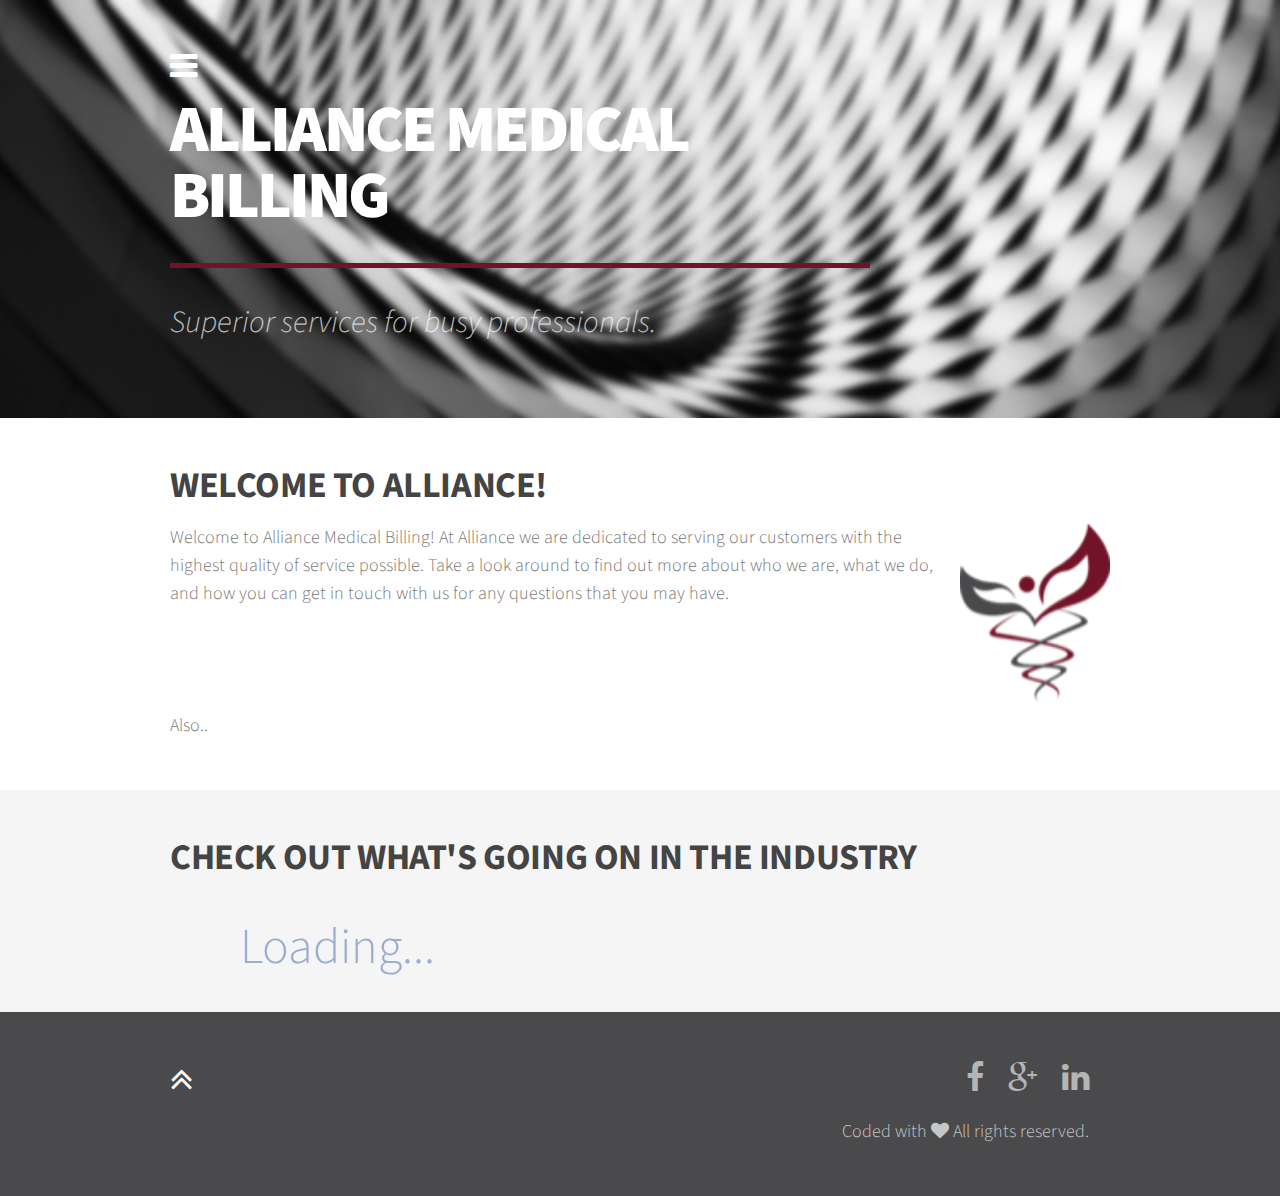
<file: caldera/index.html>
<!DOCTYPE html>
<!--[if lt IE 7 ]><html class="ie ie6" lang="en"><![endif]-->
<!--[if IE 7 ]><html class="ie ie7" lang="en"><![endif]-->
<!--[if IE 8 ]><html class="ie ie8" lang="en"><![endif]-->
<!--[if (gte IE 9)|!(IE)]><!--><html lang="en"><!--<![endif]-->
<head>
<!-- www.downloadwebsitetemplates.co.uk -->
<meta charset="UTF-8">
<title>Alliance Medical Billing</title>
<meta name="description" content="">
<meta name="keywords" content="">
<meta content="width=device-width, initial-scale=1, maximum-scale=1, user-scalable=no" name="viewport">
<link rel="shortcut icon" href="images/favicon.ico" type="image/x-icon">
<link rel="icon" href="images/favicon.ico" type="image/x-icon">
<!--[if IE]><![endif]-->
<link rel="stylesheet" href="css/style.css">
<script src="js/jquery.js"></script>
<script src="js/scripts.js"></script>

<script type="text/javascript" src="https://www.google.com/jsapi"></script>
<script src="http://www.google.com/uds/solutions/dynamicfeed/gfdynamicfeedcontrol.js"
type="text/javascript"></script>

<style type="text/css">
@import url("http://www.google.com/uds/solutions/dynamicfeed/gfdynamicfeedcontrol.css");

#feedControl {
margin-top : 10px;
margin-left: auto;
margin-right: auto;
width : 800px;
font-size: 50px;
color: #9CADD0;
}
</style>
<script type="text/javascript">
function load() {
var feed ="http://www.grouponehealthsource.com/CMS/UI/Modules/BizBlogger/rss.aspx?tabid=217630&moduleid=367869&maxcount=25";
new GFdynamicFeedControl(feed, "feedControl");

}
google.load("feeds", "1");
google.setOnLoadCallback(load);
</script>
<!--[if lt IE 9]><script src="http://html5shiv.googlecode.com/svn/trunk/html5.js"></script><![endif]-->
</head>
<body id="pagetop">

<div id="sidebar" class="clearfix">

    <p><a class="closebutton" title="" href="javascript:$.pageslide.close()"><span class="fa fa-bars"></span></a></p>
	<div id="mainmenu" class="clearfix">
		<ul>
			<li class="active"><a title="" href="index.html">Home<span>Welcome to Alliance!</span></a></li>
			<li><a title="" href="about.html">About Us<span>About Alliance and how we started.</span></a></li>
			<li><a title="" href="services.html">Services<span>The services we offer to our clients.</span></a></li>
			<li><a title="" href="staff.html">Staff<span>All about the staff and partners at Alliance.</span></a></li>
			<li><a title="" href="contact.html">Contact Us<span>There are multiple ways you can get in touch!</span></a></li>
		</ul>
	</div>

</div>

<div class="container scrollbg clearfix">
	<div id="headercont" class="bodycontainer clearfix">

        <a href="#sidebar" class="togglepanel"><span class="fa fa-bars"></span></a>
		<h1>Alliance Medical Billing</h1><br />
		<span class="hrline"></span>
		<p>Superior services for busy professionals.</p>

	</div>
</div>

<div class="container clearfix">
	<div class="bodycontainer clearfix">

		<h2>Welcome to Alliance!</h2>
		<img class="imgright" alt="" src="images/smalllogo1.png" />
        <p>Welcome to Alliance Medical Billing! At Alliance we are dedicated to serving our customers with the highest quality of service possible. Take a look around to find out more about who we are, what we do, and how you can get in touch with us for any questions that you may have. </p>


        <br />
        <br />
        <br />
        Also..

    </div>
</div>

<div class="container bglightgrey clearfix">
	<div id="grid-list" class="bodycontainer clearfix">

		<h2>Check out what's going on in the industry</h2>
    <br />
    <div id="news-body">
      <div id="feedControl">Loading...</div>
    </div>
		<!-- <div class="grid">
			<div class="column-6">
				<a title="" href="http://news.aapc.com/t-minus-22-and-counting-21-20-19/" target="_blank"><p><strong>September 9, 2015 -- T Minus 22 and Counting (21, 20, 19...)</strong></p>
				<p>It looks like we are finally going to get to ICD-10. No more delays, no more waiting. So, now what? It is time to get your final checklist ready and make sure that your practice will be prepared October 1, 2015, to submit its claims in ICD-10...</p></a>
			</div>
			<div class="column-6">
				<a title="" href="http://news.aapc.com/icd-10-cms-announces-another-successful-end-to-end-testing-week/" target="_blank"><p><strong>September 9, 2015 -- ICD-10: CMS Announces Another Successful End-to-End Testing Week</strong></p>
				<p>The Centers for Medicare and Medicaid Services (CMS) released information on the final end-to-end testing week held July 20-24, 2015...</p></a>
			</div>
		</div> -->


    </div>
</div>


<div class="container bggreen clearfix">
	<div id="footercont" class="bodycontainer clearfix">

		<div class="grid">
			<div class="column-2">
				<p><a class="scrolltop" title="back to top" href="#pagetop"><span class="fa fa-angle-double-up"></span></a></p>
			</div>
			<div class="column-10 textright">
				<div id="socialmedia" class="clearfix">
					<ul>
						<li><a title="" href="https://www.facebook.com/AllianceMedicalBilling/timeline" rel="external"><span class="fa fa-facebook"></span></a></li>
						<li><a title="" href="https://plus.google.com/u/0/b/107563234128261435340/107563234128261435340/about/p/pub?_ga=1.95211100.1382430457.1458659600" rel="external"><span class="fa fa-google-plus"></span></a></li>
						<li><a title="" href="#" rel="external"><span class="fa fa-linkedin"></span></a></li>
					</ul>
				</div>
				<p>Coded with <span class="fa fa-heart"></span> All rights reserved. </p>
			</div>
		</div>

	</div>
</div>

<script src="js/pageslide.min.js"></script>
<script> $(".togglepanel").pageslide({ direction: "right", speed: 150, modal: true }); </script>

</body>
</html>
</file>
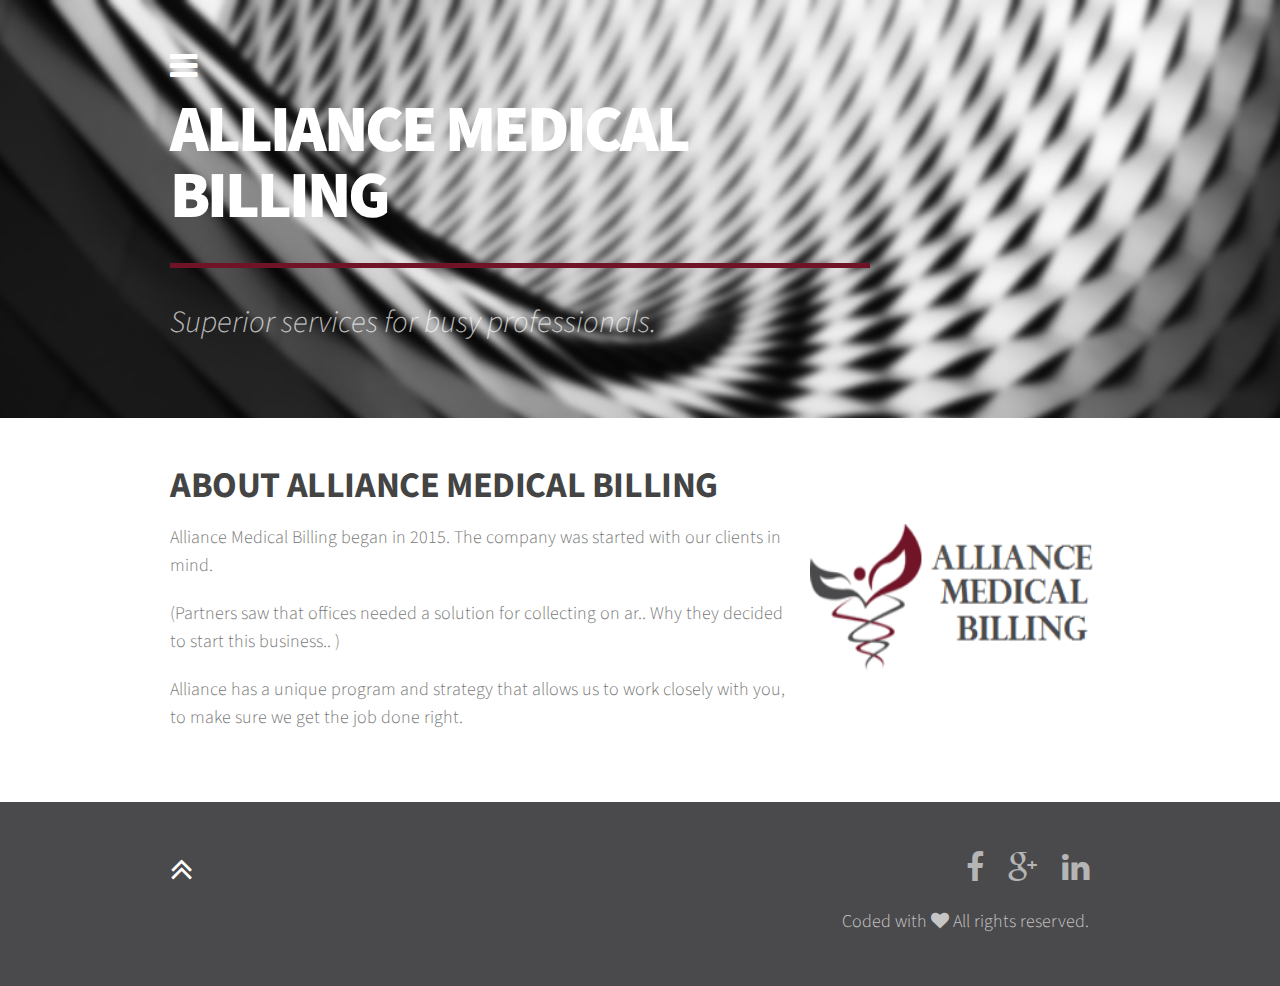
<file: caldera/about.html>
<!DOCTYPE html>
<!--[if lt IE 7 ]><html class="ie ie6" lang="en"><![endif]-->
<!--[if IE 7 ]><html class="ie ie7" lang="en"><![endif]-->
<!--[if IE 8 ]><html class="ie ie8" lang="en"><![endif]-->
<!--[if (gte IE 9)|!(IE)]><!--><html lang="en"><!--<![endif]-->
<head>
<!-- Website Template designed by www.downloadwebsitetemplates.co.uk -->
<meta charset="UTF-8">
<title>Alliance Medical Billing</title>
<meta name="description" content="">
<meta name="keywords" content="">
<meta content="width=device-width, initial-scale=1, maximum-scale=1, user-scalable=no" name="viewport">
<link rel="shortcut icon" href="images/favicon.ico" type="image/x-icon">
<link rel="icon" href="images/favicon.ico" type="image/x-icon">
<!--[if IE]><![endif]-->
<link rel="stylesheet" href="css/style.css">
<script src="js/jquery.js"></script>
<script src="js/scripts.js"></script>
<!--[if lt IE 9]><script src="http://html5shiv.googlecode.com/svn/trunk/html5.js"></script><![endif]-->
</head>
<body id="pagetop">

<div id="sidebar" class="clearfix">

    <p><a class="closebutton" title="" href="javascript:$.pageslide.close()"><span class="fa fa-bars"></span></a></p>
	<div id="mainmenu" class="clearfix">
    <ul>
			<li><a title="" href="index.html">Home<span>Welcome to Alliance!</span></a></li>
			<li class="active"><a title="" href="about.html">About Us<span>About Alliance and how we started.</span></a></li>
			<li><a title="" href="services.html">Services<span>The services we offer to our clients.</span></a></li>
			<li><a title="" href="staff.html">Staff<span>All about the staff and partners at Alliance.</span></a></li>
			<li><a title="" href="contact.html">Contact Us<span>There are multiple ways you can get in touch!</span></a></li>
		</ul>
	</div>

</div>

<div class="container scrollbg clearfix">
	<div id="headercont" class="bodycontainer clearfix">

        <a href="#sidebar" class="togglepanel"><span class="fa fa-bars"></span></a>
		<h1>Alliance Medical Billing</h1><br />
		<span class="hrline"></span>
		<p>Superior services for busy professionals.</p>

	</div>
</div>

<div class="container clearfix">
	<div class="bodycontainer clearfix">

		<h2>About Alliance Medical Billing</h2>
		<img class="imgright-logo" alt="" src="images/smalllogo.png" />
        <p> Alliance Medical Billing began in 2015. The company was started with our clients in mind.</p>
        <p>(Partners saw that offices needed a solution for collecting on ar.. Why they decided to start this business.. )<p>
        <p>Alliance has a unique program and strategy that allows us to work closely with you, to make sure we get the job done right.</p>


    </div>
</div>


<div class="container bggreen clearfix">
	<div id="footercont" class="bodycontainer clearfix">

		<div class="grid">
			<div class="column-2">
				<p><a class="scrolltop" title="back to top" href="#pagetop"><span class="fa fa-angle-double-up"></span></a></p>
			</div>
			<div class="column-10 textright">
				<div id="socialmedia" class="clearfix">
					<ul>
						<li><a title="" href="https://www.facebook.com/AllianceMedicalBilling/timeline" rel="external"><span class="fa fa-facebook"></span></a></li>
						<li><a title="" href="https://plus.google.com/u/0/b/107563234128261435340/107563234128261435340/about/p/pub?_ga=1.95211100.1382430457.1458659600" rel="external"><span class="fa fa-google-plus"></span></a></li>
						<li><a title="" href="#" rel="external"><span class="fa fa-linkedin"></span></a></li>
					</ul>
				</div>
				<p>Coded with <span class="fa fa-heart"></span> All rights reserved. </p>
			</div>
		</div>

	</div>
</div>

<script src="js/pageslide.min.js"></script>
<script> $(".togglepanel").pageslide({ direction: "right", speed: 150, modal: true }); </script>

</body>
</html>
</file>
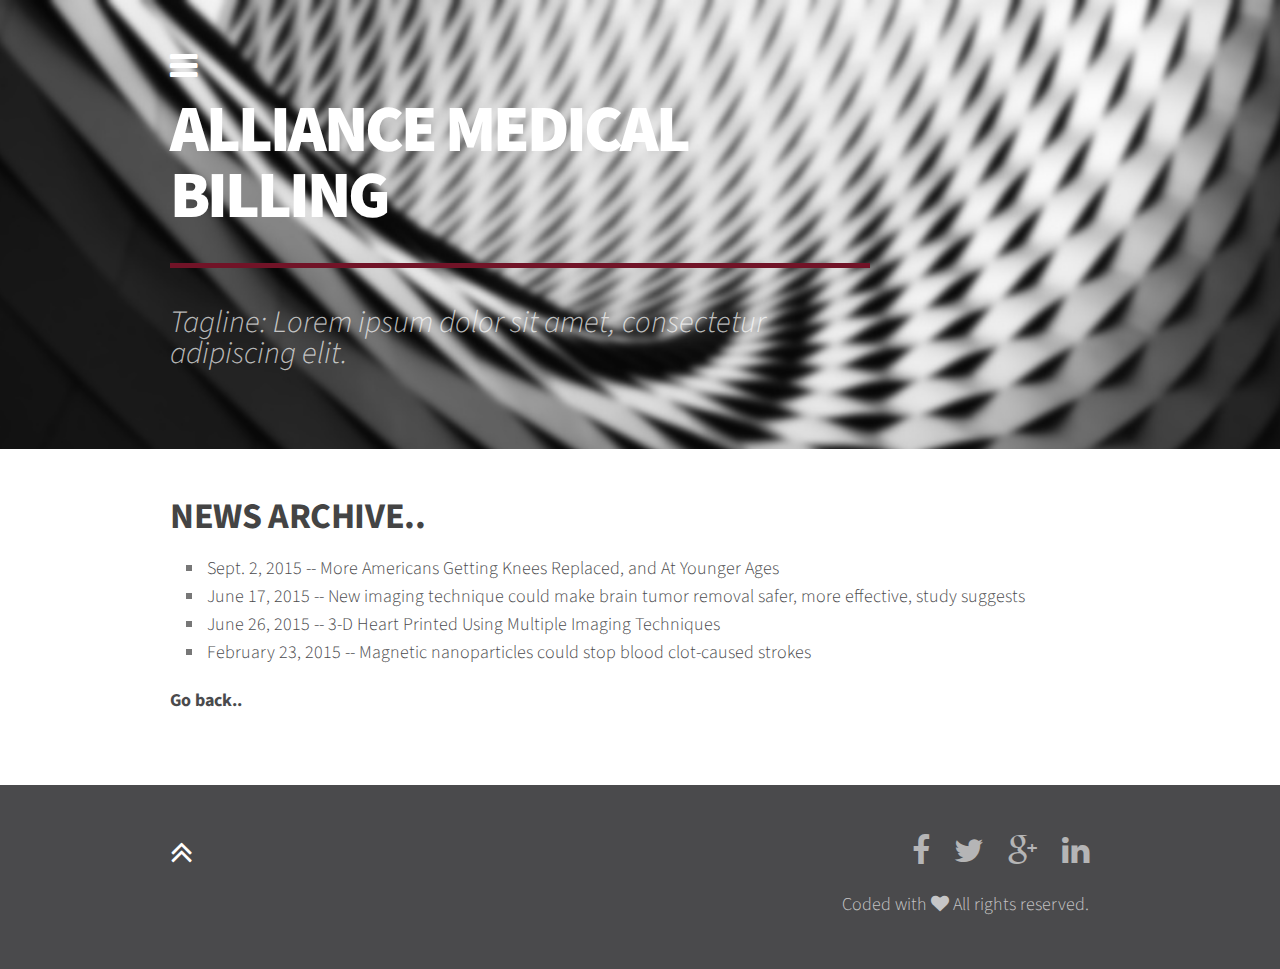
<file: caldera/news.html>
<!DOCTYPE html>
<!--[if lt IE 7 ]><html class="ie ie6" lang="en"><![endif]-->
<!--[if IE 7 ]><html class="ie ie7" lang="en"><![endif]-->
<!--[if IE 8 ]><html class="ie ie8" lang="en"><![endif]-->
<!--[if (gte IE 9)|!(IE)]><!--><html lang="en"><!--<![endif]-->
<head>
<!-- Website Template designed by www.downloadwebsitetemplates.co.uk -->
<meta charset="UTF-8">
<title>Alliance Medical Billing</title>
<meta name="description" content="">
<meta name="keywords" content="">
<meta content="width=device-width, initial-scale=1, maximum-scale=1, user-scalable=no" name="viewport">
<link rel="shortcut icon" href="images/favicon.ico" type="image/x-icon">
<link rel="icon" href="images/favicon.ico" type="image/x-icon">
<!--[if IE]><![endif]-->
<link rel="stylesheet" href="css/style.css">
<script src="js/jquery.js"></script>
<script src="js/scripts.js"></script>
<!--[if lt IE 9]><script src="http://html5shiv.googlecode.com/svn/trunk/html5.js"></script><![endif]-->
</head>
<body id="pagetop">

<div id="sidebar" class="clearfix">

    <p><a class="closebutton" title="" href="javascript:$.pageslide.close()"><span class="fa fa-bars"></span></a></p>
	<div id="mainmenu" class="clearfix">
    <ul>
			<li><a title="" href="index.html">Home<span>Welcome to Alliance!</span></a></li>
			<li><a title="" href="about.html">About Us<span>About Alliance and how we started.</span></a></li>
			<li><a title="" href="services.html">Services<span>The services we offer to our clients.</span></a></li>
			<li><a title="" href="staff.html">Staff<span>All about the staff and partners at Alliance.</span></a></li>
			<li><a title="" href="contact.html">Contact Us<span>There are multiple ways you can get in touch!</span></a></li>
		</ul>
	</div>

</div>

<div class="container scrollbg clearfix">
	<div id="headercont" class="bodycontainer clearfix">

        <a href="#sidebar" class="togglepanel"><span class="fa fa-bars"></span></a>
		<h1>Alliance Medical Billing</h1><br />
		<span class="hrline"></span>
		<p>Tagline: Lorem ipsum dolor sit amet, consectetur adipiscing elit.</p>

	</div>
</div>

<div class="container clearfix">
	<div class="bodycontainer clearfix">

		<h2>News Archive..</h2>
      <ul>
        <a href="http://www.medicinenet.com/script/main/art.asp?articlekey=190406" target="_blank"><li>Sept. 2, 2015 -- More Americans Getting Knees Replaced, and At Younger Ages</a>
        <a href="http://www.sciencedaily.com/releases/2015/06/150617144239.htm" target="_blank"><li> June 17, 2015 -- New imaging technique could make brain tumor removal safer, more effective, study suggests</a>
        <a href="http://www.sciencedaily.com/releases/2015/06/150626095528.htm" target="_blank"><li>June 26, 2015 -- 3-D Heart Printed Using Multiple Imaging Techniques</a>
        <a href="http://www.sciencedaily.com/releases/2015/02/150223122427.htm" target="_blank"><li> February 23, 2015 -- Magnetic nanoparticles could stop blood clot-caused strokes</a>
        <!-- <a href="" target="_blank"><li></a>
        <a href="" target="_blank"><li></a>
        <a href="" target="_blank"><li></a> -->
      </ul>
      <style> .bodycontainer a{ color: #4a4a4c;} .bodycontainer a:hover{color: #711327}</style>
      <a title="" href="index.html"><p><strong> Go back..</strong></p></a>
    </div>
</div>


<div class="container bggreen clearfix">
	<div id="footercont" class="bodycontainer clearfix">

		<div class="grid">
			<div class="column-2">
				<p><a class="scrolltop" title="back to top" href="#pagetop"><span class="fa fa-angle-double-up"></span></a></p>
			</div>
			<div class="column-10 textright">
				<div id="socialmedia" class="clearfix">
					<ul>
						<li><a title="" href="https://www.facebook.com/AllianceMedicalBilling/timeline" rel="external"><span class="fa fa-facebook"></span></a></li>
						<li><a title="" href="#" rel="external"><span class="fa fa-twitter"></span></a></li>
						<li><a title="" href="#" rel="external"><span class="fa fa-google-plus"></span></a></li>
						<li><a title="" href="#" rel="external"><span class="fa fa-linkedin"></span></a></li>
					</ul>
				</div>
				<p>Coded with <span class="fa fa-heart"></span> All rights reserved. </p>
			</div>
		</div>

	</div>
</div>

<script src="js/pageslide.min.js"></script>
<script> $(".togglepanel").pageslide({ direction: "right", speed: 150, modal: true }); </script>

</body>
</html>
</file>
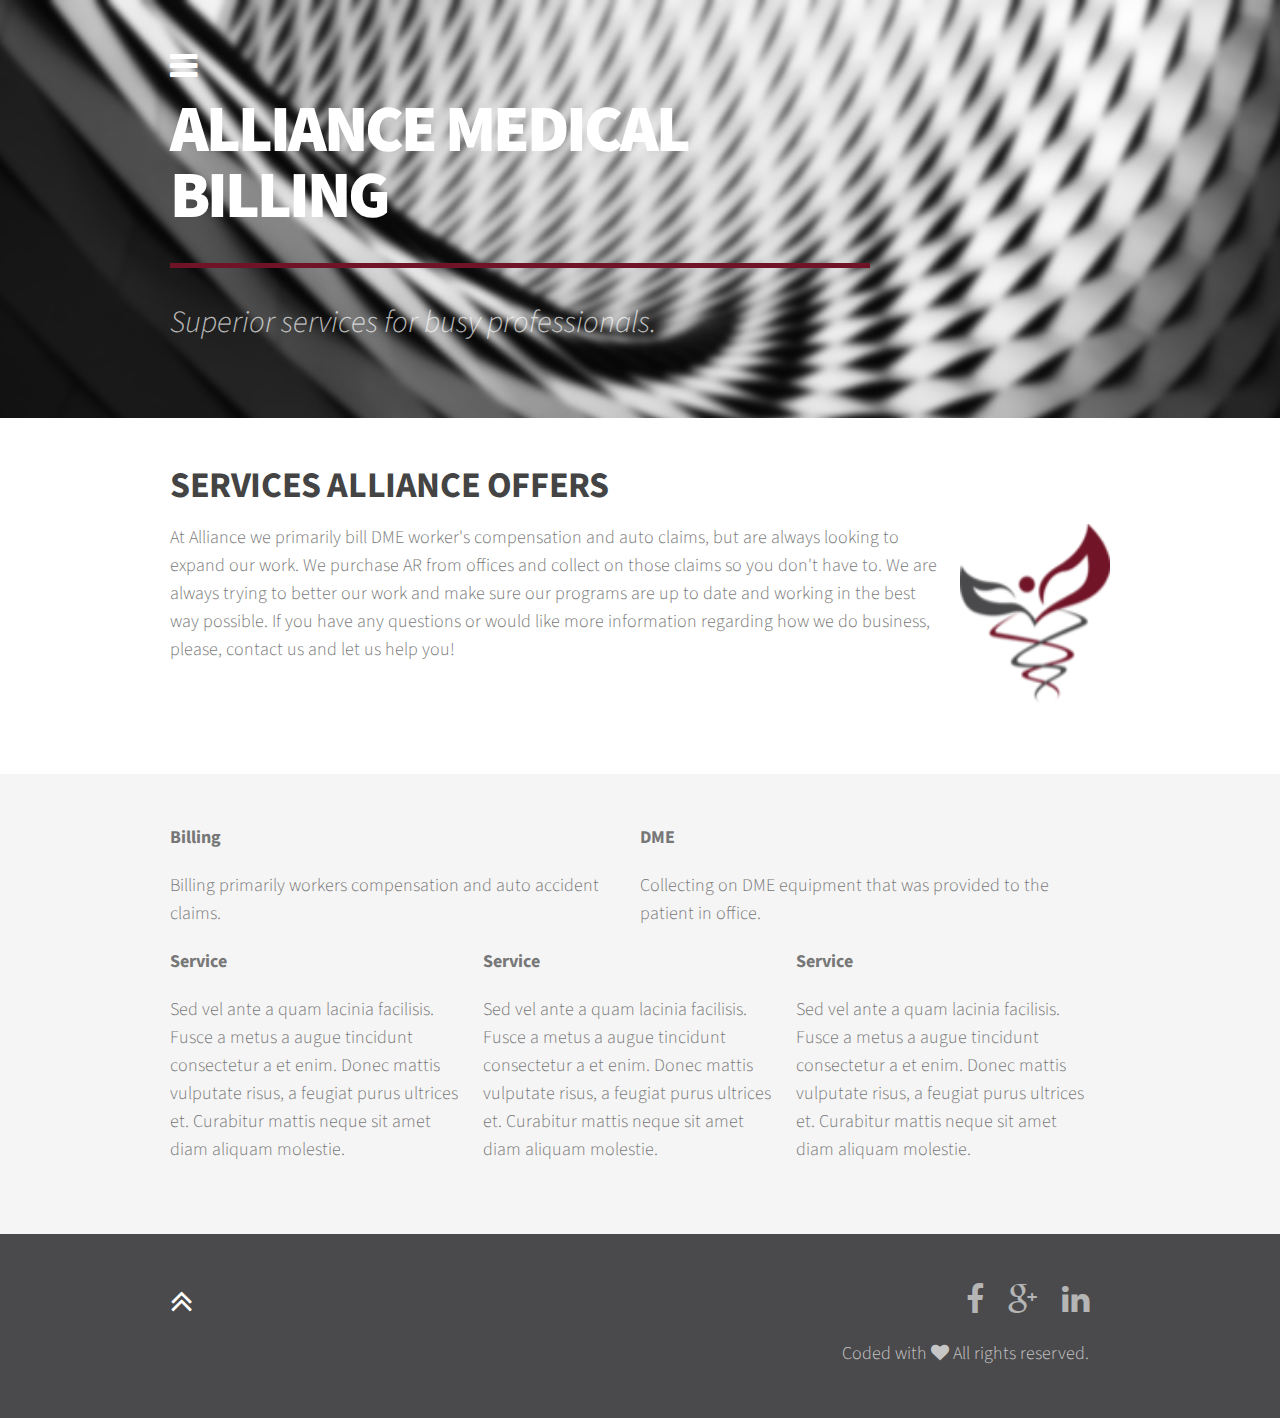
<file: caldera/services.html>
<!DOCTYPE html>
<!--[if lt IE 7 ]><html class="ie ie6" lang="en"><![endif]-->
<!--[if IE 7 ]><html class="ie ie7" lang="en"><![endif]-->
<!--[if IE 8 ]><html class="ie ie8" lang="en"><![endif]-->
<!--[if (gte IE 9)|!(IE)]><!--><html lang="en"><!--<![endif]-->
<head>
<!-- Website Template designed by www.downloadwebsitetemplates.co.uk -->
<meta charset="UTF-8">
<title>Alliance Medical Billing</title>
<meta name="description" content="">
<meta name="keywords" content="">
<meta content="width=device-width, initial-scale=1, maximum-scale=1, user-scalable=no" name="viewport">
<link rel="shortcut icon" href="images/favicon.ico" type="image/x-icon">
<link rel="icon" href="images/favicon.ico" type="image/x-icon">
<!--[if IE]><![endif]-->
<link rel="stylesheet" href="css/style.css">
<script src="js/jquery.js"></script>
<script src="js/scripts.js"></script>
<!--[if lt IE 9]><script src="http://html5shiv.googlecode.com/svn/trunk/html5.js"></script><![endif]-->
</head>
<body id="pagetop">

<div id="sidebar" class="clearfix">

    <p><a class="closebutton" title="" href="javascript:$.pageslide.close()"><span class="fa fa-bars"></span></a></p>
	<div id="mainmenu" class="clearfix">
    <ul>
			<li><a title="" href="index.html">Home<span>Welcome to Alliance!</span></a></li>
			<li><a title="" href="about.html">About Us<span>About Alliance and how we started.</span></a></li>
			<li class="active"><a title="" href="services.html">Services<span>The services we offer to our clients.</span></a></li>
			<li><a title="" href="staff.html">Staff<span>All about the staff and partners at Alliance.</span></a></li>
			<li><a title="" href="contact.html">Contact Us<span>There are multiple ways you can get in touch!</span></a></li>
		</ul>
	</div>

</div>

<div class="container scrollbg clearfix">
	<div id="headercont" class="bodycontainer clearfix">

        <a href="#sidebar" class="togglepanel"><span class="fa fa-bars"></span></a>
		<h1>Alliance Medical Billing</h1><br />
		<span class="hrline"></span>
		<p>Superior services for busy professionals.</p>

	</div>
</div>

<div class="container clearfix">
	<div class="bodycontainer clearfix">

		<h2>Services Alliance Offers</h2>
		<img class="imgright" alt="" src="images/smalllogo1.png" />
        <p>At Alliance we primarily bill DME worker's compensation and auto claims, but are always looking to expand our work. We purchase AR from offices and collect on those claims so you don't have to. We are always trying to better our work and make sure our programs are up to date and working in the best way possible. If you have any questions or would like more information regarding how we do business, please, contact us and let us help you!</p>

    </div>
</div>

<div class="container bglightgrey clearfix">
	<div class="bodycontainer clearfix">

		<div class="grid">
			<div class="column-6">
				<p><strong>Billing</strong></p>
				<p>Billing primarily workers compensation and auto accident claims.</p>
			</div>
			<div class="column-6">
				<p><strong>DME</strong></p>
				<p>Collecting on DME equipment that was provided to the patient in office.</p>
			</div>
		</div>

		<div class="grid">
			<div class="column-4">
				<p><strong>Service</strong></p>
				<p>Sed vel ante a quam lacinia facilisis. Fusce a metus a augue tincidunt consectetur a et enim. Donec mattis vulputate risus, a feugiat purus ultrices et. Curabitur mattis neque sit amet diam aliquam molestie.</p>
			</div>
			<div class="column-4">
				<p><strong>Service</strong></p>
				<p>Sed vel ante a quam lacinia facilisis. Fusce a metus a augue tincidunt consectetur a et enim. Donec mattis vulputate risus, a feugiat purus ultrices et. Curabitur mattis neque sit amet diam aliquam molestie.</p>
			</div>
			<div class="column-4">
				<p><strong>Service</strong></p>
				<p>Sed vel ante a quam lacinia facilisis. Fusce a metus a augue tincidunt consectetur a et enim. Donec mattis vulputate risus, a feugiat purus ultrices et. Curabitur mattis neque sit amet diam aliquam molestie.</p>
			</div>
		</div>

    </div>
</div>


<div class="container bggreen clearfix">
	<div id="footercont" class="bodycontainer clearfix">

		<div class="grid">
			<div class="column-2">
				<p><a class="scrolltop" title="back to top" href="#pagetop"><span class="fa fa-angle-double-up"></span></a></p>
			</div>
			<div class="column-10 textright">
				<div id="socialmedia" class="clearfix">
					<ul>
						<li><a title="" href="https://www.facebook.com/AllianceMedicalBilling/timeline" rel="external"><span class="fa fa-facebook"></span></a></li>
						<li><a title="" href="https://plus.google.com/u/0/b/107563234128261435340/107563234128261435340/about/p/pub?_ga=1.95211100.1382430457.1458659600" rel="external"><span class="fa fa-google-plus"></span></a></li>
						<li><a title="" href="#" rel="external"><span class="fa fa-linkedin"></span></a></li>
					</ul>
				</div>
				<p>Coded with <span class="fa fa-heart"></span> All rights reserved. </p>
			</div>
		</div>

	</div>
</div>

<script src="js/pageslide.min.js"></script>
<script> $(".togglepanel").pageslide({ direction: "right", speed: 150, modal: true }); </script>

</body>
</html>
</file>
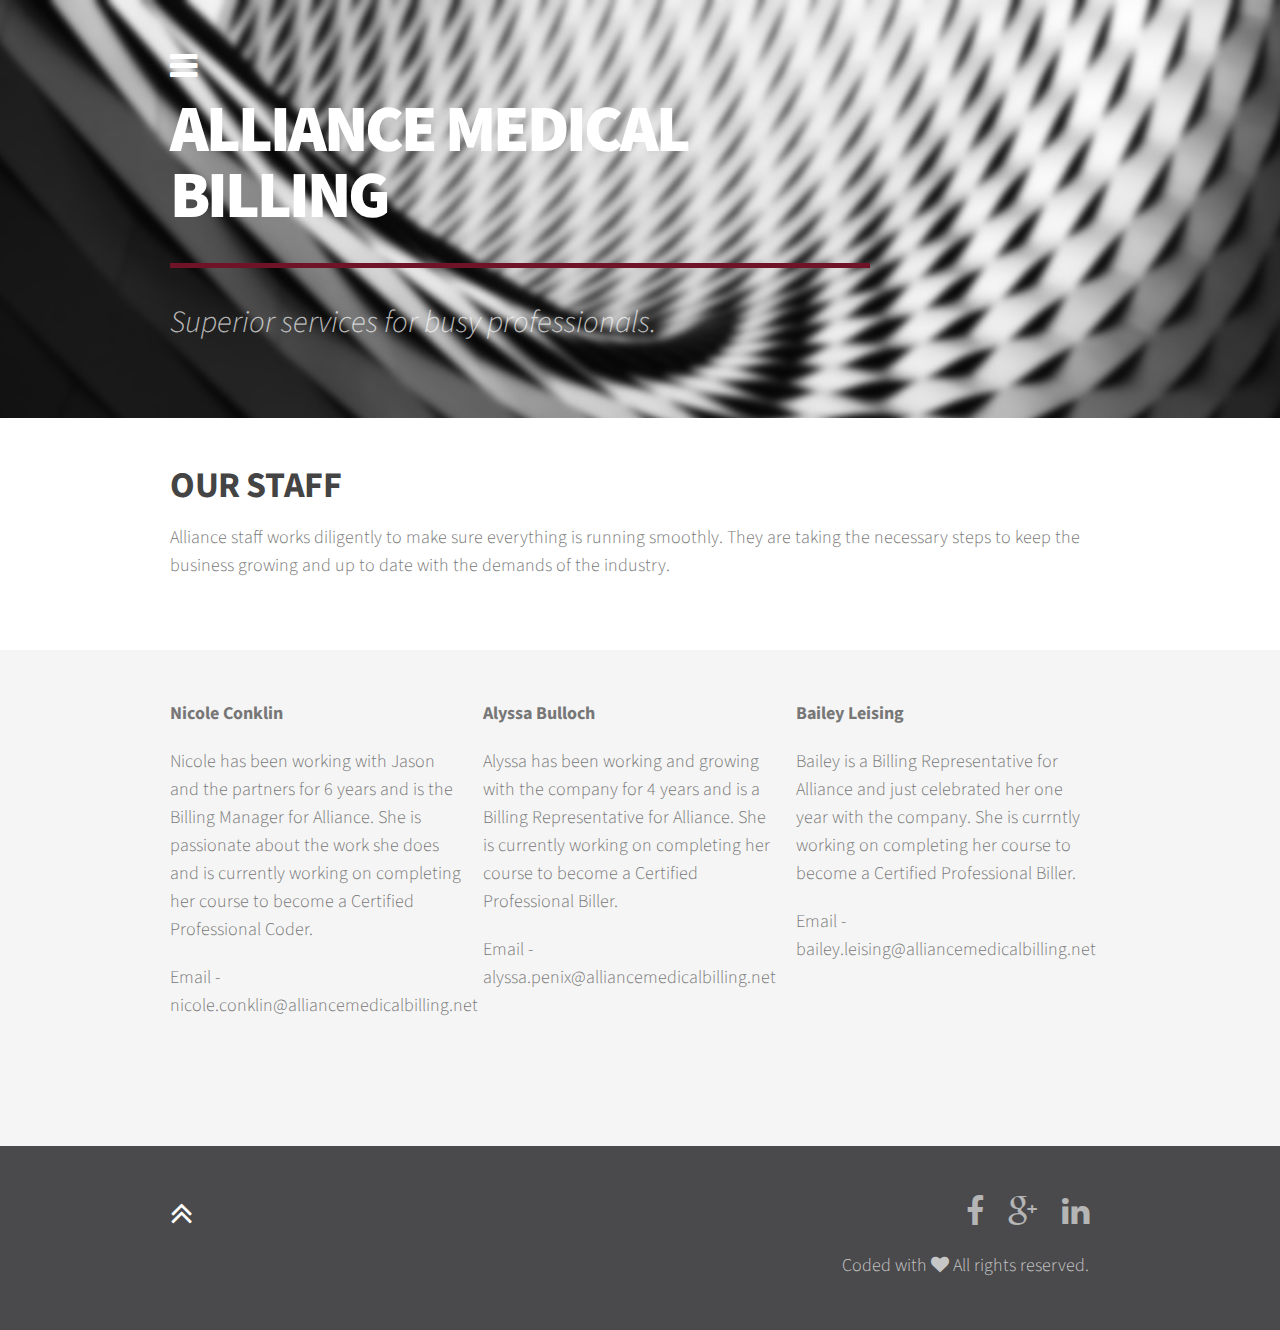
<file: caldera/staff.html>
<!DOCTYPE html>
<!--[if lt IE 7 ]><html class="ie ie6" lang="en"><![endif]-->
<!--[if IE 7 ]><html class="ie ie7" lang="en"><![endif]-->
<!--[if IE 8 ]><html class="ie ie8" lang="en"><![endif]-->
<!--[if (gte IE 9)|!(IE)]><!--><html lang="en"><!--<![endif]-->
<head>
<!-- Website Template designed by www.downloadwebsitetemplates.co.uk -->
<meta charset="UTF-8">
<title>Alliance Medical Billing</title>
<meta name="description" content="">
<meta name="keywords" content="">
<meta content="width=device-width, initial-scale=1, maximum-scale=1, user-scalable=no" name="viewport">
<link rel="shortcut icon" href="images/favicon.ico" type="image/x-icon">
<link rel="icon" href="images/favicon.ico" type="image/x-icon">
<!--[if IE]><![endif]-->
<link rel="stylesheet" href="css/style.css">
<script src="js/jquery.js"></script>
<script src="js/scripts.js"></script>
<!--[if lt IE 9]><script src="http://html5shiv.googlecode.com/svn/trunk/html5.js"></script><![endif]-->
</head>
<body id="pagetop">

<div id="sidebar" class="clearfix">

    <p><a class="closebutton" title="" href="javascript:$.pageslide.close()"><span class="fa fa-bars"></span></a></p>
	<div id="mainmenu" class="clearfix">
    <ul>
			<li><a title="" href="index.html">Home<span>Welcome to Alliance!</span></a></li>
			<li><a title="" href="about.html">About Us<span>About Alliance and how we started.</span></a></li>
			<li><a title="" href="services.html">Services<span>The services we offer to our clients.</span></a></li>
			<li class="active"><a title="" href="staff.html">Staff<span>All about the staff and partners at Alliance.</span></a></li>
			<li><a title="" href="contact.html">Contact Us<span>There are multiple ways you can get in touch!</span></a></li>
		</ul>
	</div>

</div>

<div class="container scrollbg clearfix">
	<div id="headercont" class="bodycontainer clearfix">

        <a href="#sidebar" class="togglepanel"><span class="fa fa-bars"></span></a>
		<h1>Alliance Medical Billing</h1><br />
		<span class="hrline"></span>
		<p>Superior services for busy professionals.</p>

	</div>
</div>

<div class="container clearfix">
	<div class="bodycontainer clearfix">

		<h2>Our Staff</h2>

        <p>Alliance staff works diligently to make sure everything is running smoothly. They are taking the necessary steps to keep the business growing and up to date with the demands of the industry.</p>

    </div>
</div>

<div class="container bglightgrey clearfix">
	<div class="bodycontainer clearfix">
		<div class="grid">
			<div class="column-4">
				<p><strong>Nicole Conklin</strong></p>
				<p>Nicole has been working with Jason and the partners for 6 years and is the Billing Manager for Alliance. She is passionate about the work she does and is currently working on completing her course to become a Certified Professional Coder.</p>
        <p>Email - nicole.conklin@alliancemedicalbilling.net</p>
			</div>
			<div class="column-4">
				<p><strong>Alyssa Bulloch</strong></p>
				<p>Alyssa has been working and growing with the company for 4 years and is a Billing Representative for Alliance. She is currently working on completing her course to become a Certified Professional Biller. </p>
        <p>Email - alyssa.penix@alliancemedicalbilling.net<p>
			</div>
			<div class="column-4">
				<p><strong>Bailey Leising</strong></p>
				<p>Bailey is a Billing Representative for Alliance and just celebrated her one year with the company. She is currntly working on completing her course to become a Certified Professional Biller.</p>
        <p>Email - bailey.leising@alliancemedicalbilling.net</p>
			</div>
		</div>
    <br />
    <br />
    </div>
</div>


<div class="container bggreen clearfix">
	<div id="footercont" class="bodycontainer clearfix">

		<div class="grid">
			<div class="column-2">
				<p><a class="scrolltop" title="back to top" href="#pagetop"><span class="fa fa-angle-double-up"></span></a></p>
			</div>
			<div class="column-10 textright">
				<div id="socialmedia" class="clearfix">
					<ul>
						<li><a title="" href="https://www.facebook.com/AllianceMedicalBilling/timeline" rel="external"><span class="fa fa-facebook"></span></a></li>
						<li><a title="" href="https://plus.google.com/u/0/b/107563234128261435340/107563234128261435340/about/p/pub?_ga=1.95211100.1382430457.1458659600" rel="external"><span class="fa fa-google-plus"></span></a></li>
						<li><a title="" href="#" rel="external"><span class="fa fa-linkedin"></span></a></li>
					</ul>
				</div>
				<p>Coded with <span class="fa fa-heart"></span> All rights reserved. </p>
			</div>
		</div>

	</div>
</div>

<script src="js/pageslide.min.js"></script>
<script> $(".togglepanel").pageslide({ direction: "right", speed: 150, modal: true }); </script>

</body>
</html>
</file>
<file: caldera/css/style.css>
/* ==================================================
   CSS Imports
================================================== */

@import url("reset.css");
@import url("typography.css");
@import url("columns.css");
@import url("buttons.css");

/* ==================================================
   Icon Fonts
================================================== */

@import url("fonts/fontawesome/font-awesome.css");

/* ==================================================
   Google Fonts
================================================== */

@import url("http://fonts.googleapis.com/css?family=Source+Sans+Pro:300,300italic,400,400italic,600,600italic,700,700italic");

/* ==================================================
   Global Styles
================================================== */

*
{
	-webkit-box-sizing: border-box;
	-moz-box-sizing: border-box;
	box-sizing: border-box;
}

html
{
	height: 100%;
	overflow: auto;

	-webkit-font-smoothing: antialiased;
	-webkit-text-size-adjust: 100%;
	-ms-text-size-adjust: 100%;
}

body
{
	background: #FFF;
	padding: 0;

	text-rendering: optimizeLegibility;
	vertical-align: baseline;
}

::selection
{
	background: #711327;
	color: #FFF;
}

::-moz-selection
{
	background: #711327;
	color: #FFF;
}

img
{
	-webkit-backface-visibility: hidden;
	-moz-backface-visibility: hidden;
	-ms-backface-visibility: hidden;
}

/* ==================================================
   Background Colours
================================================== */

.bglightgrey
{
	background: #F5F5F5;
}

.bggreen
{
	background: #4a4a4c;
	color: #FFF;
}

/* ==================================================
   Images
================================================== */

img.imgright
{
	float: right;
	width: 150px;
	height: 180px;
	margin: 0 0 20px 20px;
}

img.imgright-logo{
	float: right;
	width: 300px;
	height: 150px;
	margin: 0 0 20px 20px;
}

img.imgleft
{
	float: left;
	width: 100%;
	max-width: 300px;
	margin: 0 20px 20px 0;
}

/* ==================================================
   General Layout Styles
================================================== */

.container
{
	width: 100%;
	min-width: 280px;
	line-height: 28px;
}

	.container .bodycontainer
	{
		margin: 0 auto;
		width: 100%;
		min-width: 300px;
		max-width: 1000px;
		padding: 50px 30px;
	}

#pageslide
{
    display: none;
    position: absolute;
    position: fixed;
    top: 0;
    height: 100%;
    z-index: 999999;
	overflow: auto;
    width: 260px;
    padding: 20px;
    background: #333;
    color: #FFF;
	line-height: 26px;
}

	#sidebar
	{
		display: none;
	}

		#sidebar p a.closebutton
		{
			display: block;
			line-height: 40px;
			width: 100%;
			max-width: 40px;
			font-size: 26px;
			margin: 0 0 20px 20px;
			background: #444;
			text-align: center;
			color: #FFF;
		}

			#sidebar p a:hover.closebutton
			{
				background: #711327;
			}

		#sidebar #mainmenu
		{
			margin: 0 0 20px 0;
		}

			#sidebar #mainmenu ul
			{
				float: left;
				width: 100%;
				margin: 0;
				list-style-type: none;
			}

				#sidebar #mainmenu ul li
				{
					display: block;
				}

					#sidebar #mainmenu ul li a
					{
						float: left;
						width: 100%;
						color: #FFF;
						padding: 8px 20px 8px 20px;
						font-weight: 300;
						text-transform: uppercase;
					}

						#sidebar #mainmenu ul li.active a
						{
							background: #292929;
						}

						#sidebar #mainmenu ul li a span
						{
							display: block;
							color: #FFF;
							color: rgba(255, 255, 255, 0.5);
							font-weight: 300;
							font-size: 14px;
							line-height: 18px;
							text-transform: none;
						}

.scrollbg
{
	overflow: hidden;
	width: 100%;
	background: url("../images/darkblur.jpg") no-repeat top center fixed;
	background-size: cover;

	min-height: 300px;
	height: auto !important;
	height: 300px;
}

/* ==================================================
   Sections
================================================== */

#headercont
{
	padding-top: 50px;
	padding-bottom: 50px;
}

	#headercont a.togglepanel
	{
		float: left;
		color: #FFF;
		font-size: 32px;
		margin: 0 0 15px 0;
	}

		#headercont a:hover.togglepanel
		{
			color: #711327;
		}

	#headercont h1
	{
		clear: both;
		float: left;
		display: inline-block;
		font-weight: 900;
		width: 100%;
		max-width: 700px;
		font-size: 66px;
		line-height: 66px;
		color: #FFF;
		text-transform: uppercase;
		letter-spacing: -3px;
	}

	#headercont span.hrline
	{
		width: 100%;
		max-width: 700px;
		height: 5px;
		background: #711327;
		display: inline-block;
	}

	#headercont p
	{
		font-size: 31px;
		line-height: 31px;
		margin: 30px 0;
		font-style: italic;
		width: 100%;
		max-width: 700px;
		color: #FFF;
		color: rgba(255, 255, 255, 0.7);
	}

/*.column-4 #socialmedia a span{
	color: #4a4a4c;
}
.column-4 #socialmedia a span:hover{
	color: #711327;
}

#grid-list .grid a{
	color: #4a4a4c;
}

#grid-list .grid a:hover{
	color: #711327;
}

.news-img{
	width: 100%;
}*/



#map-canvas {
  float: left;
  width: 450px;
  height: 300px;
  background-color: #CCC;
}

#footercont
{
	color: #FFF;
	color: rgba(255, 255, 255, 0.7);
}

	#footercont p
	{
		margin: 0;
	}

	#footercont a
	{
		color: #FFF;
	}

		#footercont a.scrolltop
		{
			font-size: 36px;
		}

		#footercont #socialmedia ul
		{
			margin: 0 0 20px 0;
		}

		#footercont #socialmedia ul li
		{
			display: inline-block;
			list-style-type: none;
			margin: 0 0 0 20px;
			padding: 0;
		}

			#footercont #socialmedia ul li a
			{
				font-size: 32px;
				color: #FFF;
				color: rgba(255, 255, 255, 0.6);
			}

				#footercont #socialmedia ul li a:hover
				{
					color: #FFF;
				}


/* ==================================================
   Responsive Media Queries - Tablets
================================================== */

@media screen and (max-width: 768px)
{

	img.imgright
	{
		float: none;
		width: 100%;
		max-width: 300px;
		margin: 0 0 20px 0;
	}

	img.imgleft
	{
		float: none;
		width: 100%;
		max-width: 300px;
		margin: 0 0 20px 0;
	}

	.container .bodycontainer
	{
		padding: 40px 30px;
	}

	#headercont
	{
		padding-top: 30px;
		padding-bottom: 30px;
	}

		#headercont h1
		{
			font-size: 54px;
			line-height: 54px;
			letter-spacing: -1.5px;
		}

			#headercont p
			{
				font-size: 24px;
				line-height: 24px;
				margin: 15px 0;
			}

	#headercont a.togglepanel
	{
		float: left;
	}

	#footercont a.scrolltop
	{
		display: block;
		margin: 0 0 20px 0;
	}

	#footercont #socialmedia ul li
	{
		margin: 0 20px 0 0;
	}

}

/* ==================================================
   Responsive Media Queries - Mobiles
================================================== */

@media screen and (max-width: 480px)
{

	.container .bodycontainer
	{
		padding: 30px;
	}

	#headercont
	{
		padding-top: 20px;
		padding-bottom: 30px;
	}

		#headercont h1
		{
			font-size: 40px;
			line-height: 40px;
			letter-spacing: -1px;
		}

			#headercont p
			{
				font-size: 21px;
				line-height: 21px;
				margin: 10px 0;
			}

}
</file>
